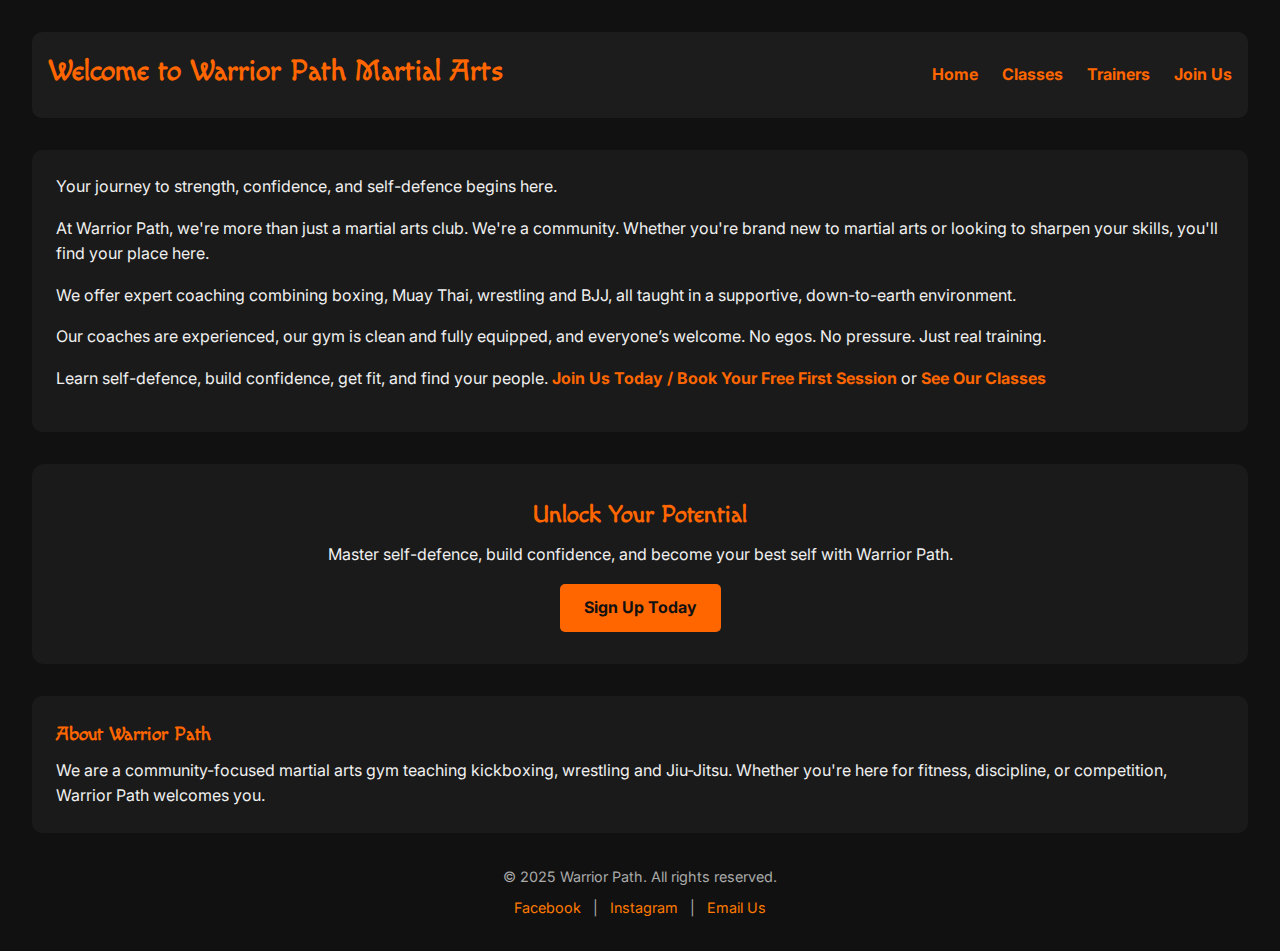
<file: warrior-path-main/index.html>
<!DOCTYPE html>
<html lang="en">

<head>
    <!-- Set character encoding for proper text rendering -->
    <meta charset="UTF-8" />

    <!-- Make sure it looks good on mobile devices -->
    <meta name="viewport" content="width=device-width, initial-scale=1.0" />

    <!-- Browser tab title -->
    <title>Warrior Path</title>

    <!-- Using Bootstrap (v5.3.6) for responsive layout help -->
    <link href="https://cdn.jsdelivr.net/npm/bootstrap@5.3.6/dist/css/bootstrap.min.css" rel="stylesheet"
        integrity="sha384-/nHq1mKoK5eXY/NTXvEpZz9yQ32+2H3JwpxNCTNYpFFvKmOASLZLST4v6shxnvMf" crossorigin="anonymous" />

    <!-- Link to my custom CSS styles -->
    <link rel="stylesheet" href="assets/css/style.css" />

    <!-- Fonts for style: 'Inter' for body text, 'Macondo' for headings -->
    <link href="https://fonts.googleapis.com/css2?family=Inter&family=Macondo&display=swap" rel="stylesheet">
</head>

<body>
    <!-- Header / Navigation bar -->
    <header>
        <nav>
            <h1>Welcome to Warrior Path Martial Arts</h1>
            <ul>
                <!-- Linking to other pages in the site -->
                <li><a href="index.html">Home</a></li>
                <li><a href="classes.html">Classes</a></li>
                <li><a href="trainers.html">Trainers</a></li>
                <li><a href="signup.html">Join Us</a></li>
            </ul>
        </nav>
    </header>

    <!-- Brief intro about the gym, who it's for, and the vibe -->
    <section class="intro">
        <p>Your journey to strength, confidence, and self-defence begins here.</p>
        <p>
            At Warrior Path, we're more than just a martial arts club. We're a community.
            Whether you're brand new to martial arts or looking to sharpen your skills, you'll find your place here.
        </p>
        <p>
            We offer expert coaching combining boxing, Muay Thai, wrestling and BJJ,
            all taught in a supportive, down-to-earth environment.
        </p>
        <p>
            Our coaches are experienced, our gym is clean and fully equipped,
            and everyone’s welcome. No egos. No pressure. Just real training.
        </p>
        <p>
            Learn self-defence, build confidence, get fit, and find your people.
            <a href="signup.html">Join Us Today / Book Your Free First Session</a> or
            <a href="classes.html">See Our Classes</a>
        </p>
    </section>

    <!-- Hero section: call to action -->
    <section class="hero">
        <h2>Unlock Your Potential</h2>
        <p>Master self-defence, build confidence, and become your best self with Warrior Path.</p>
        <a class="cta" href="signup.html">Sign Up Today</a>
    </section>

    <!-- About section: one more place to reinforce the message -->
    <section class="about">
        <h3>About Warrior Path</h3>
        <p>We are a community-focused martial arts gym teaching kickboxing, wrestling and Jiu-Jitsu.
            Whether you're here for fitness, discipline, or competition, Warrior Path welcomes you.</p>
    </section>

    <!-- Footer: contact + copyright -->
    <footer>
        <p>&copy; 2025 Warrior Path. All rights reserved.</p>
        <div class="social-links">
            <a href="https://www.facebook.com/warriorpath" target="_blank">Facebook</a> |
            <a href="https://www.instagram.com/warriorpath" target="_blank">Instagram</a> |
            <a href="mailto:info@warriorpath.com">Email Us</a>
        </div>
    </footer>
</body>

</html>
</file>
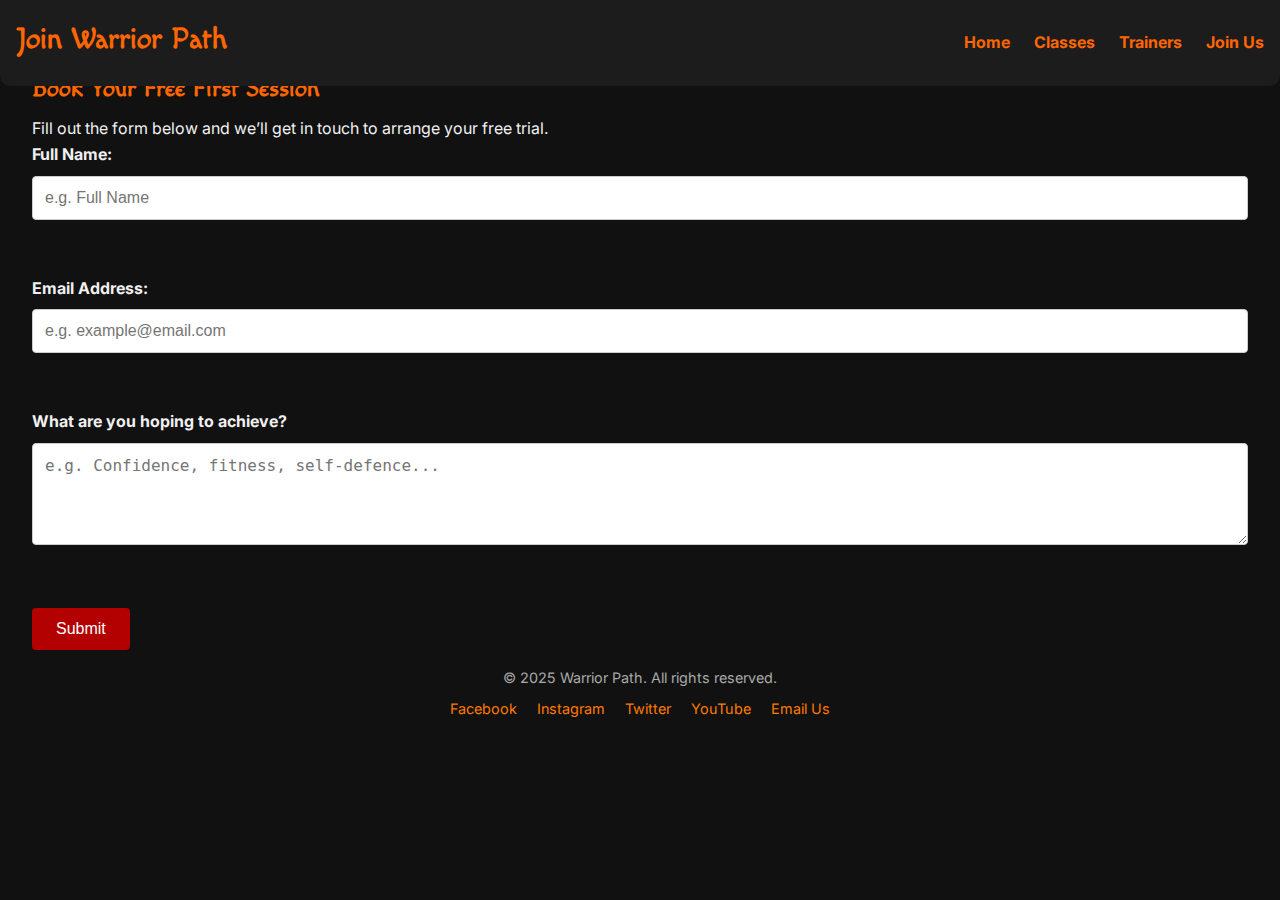
<file: signup.html>
<!DOCTYPE html>
<html lang="en">

<head>
    <!-- Set character encoding for proper text rendering -->
    <meta charset="UTF-8" />

    <!-- Make sure it looks good on mobile devices -->
    <meta name="viewport" content="width=device-width, initial-scale=1.0" />

    <!-- Browser tab title -->
    <title>Join Warrior Path</title>

    <!-- Using Bootstrap (v5.3.6) for responsive layout help -->
    <link href="https://cdn.jsdelivr.net/npm/bootstrap@5.3.6/dist/css/bootstrap.min.css" rel="stylesheet"
        integrity="sha384-/nHq1mKoK5eXY/NTXvEpZz9yQ32+2H3JwpxNCTNYpFFvKmOASLZLST4v6shxnvMf" crossorigin="anonymous" />

    <!-- Link to my custom CSS styles -->
    <link rel="stylesheet" href="assets/css/style.css" />

    <!-- Fonts for style: 'Inter' for body text, 'Macondo' for headings -->
    <link href="https://fonts.googleapis.com/css2?family=Inter&family=Macondo&display=swap" rel="stylesheet">
</head>

<body>
    <!-- Header / Navigation bar (same as index for consistency) -->
    <header>
        <nav>
            <h1>Join Warrior Path</h1>
            <ul>
                <!-- Linking to other pages in the site -->
                <li><a href="index.html">Home</a></li>
                <li><a href="classes.html">Classes</a></li>
                <li><a href="trainers.html">Trainers</a></li>
                <li><a href="signup.html">Join Us</a></li>
            </ul>
        </nav>
    </header>

    <!-- Sign Up Form Section -->
    <section class="signup-form">
        <h2>Book Your Free First Session</h2>
        <p>Fill out the form below and we’ll get in touch to arrange your free trial.</p>

        <!-- Added an ID so I can target the form with JavaScript later -->
        <form class="signup-form" id="signup-form">
            <!-- Full Name field -->
            <div class="form-group">
                <label for="name" class="form-label">Full Name:</label>
                <input type="text" id="name" name="name" class="text-input" required aria-label="Full Name"
                    placeholder="e.g. Full Name">
            </div>

            <!-- Email field -->
            <div class="form-group">
                <label for="email" class="form-label">Email Address:</label>
                <input type="email" id="email" name="email" class="text-input" required aria-label="Email Address"
                    placeholder="e.g. example@email.com">
            </div>

            <!-- Goal textarea -->
            <div class="form-group">
                <label for="goal" class="form-label">What are you hoping to achieve?</label>
                <textarea id="goal" name="goal" class="text-area" rows="4"
                    placeholder="e.g. Confidence, fitness, self-defence..." aria-label="Training Goals"></textarea>
            </div>

            <!-- Submit -->
            <button type="submit" class="submit-button">Submit</button>
        </form>
        <!-- This message will only show after the form is submitted -->
        <p id="confirmation" style="display: none; color: green; font-weight: bold;">
            Thanks for signing up! We'll be in touch soon.
        </p>
    </section>

    <!-- Footer (copied from index.html for brand consistency) -->
    <footer>
        <p>&copy; 2025 Warrior Path. All rights reserved.</p>
        <div class="social-links">
            <!-- External links open in new tab securely -->
            <a class="text-white mx-2" href="https://www.facebook.com/warriorpath" target="_blank"
                rel="noopener">Facebook</a>
            <a class="text-white mx-2" href="https://www.instagram.com/warriorpath" target="_blank"
                rel="noopener">Instagram</a>
            <a class="text-white mx-2" href="https://twitter.com/warriorpath" target="_blank" rel="noopener">Twitter</a>
            <a class="text-white mx-2" href="https://youtube.com/warriorpath" target="_blank" rel="noopener">YouTube</a>
            <a class="text-white mx-2" href="mailto:info@warriorpath.com">Email Us</a>
        </div>
    </footer>
</body>

</html>
</file>
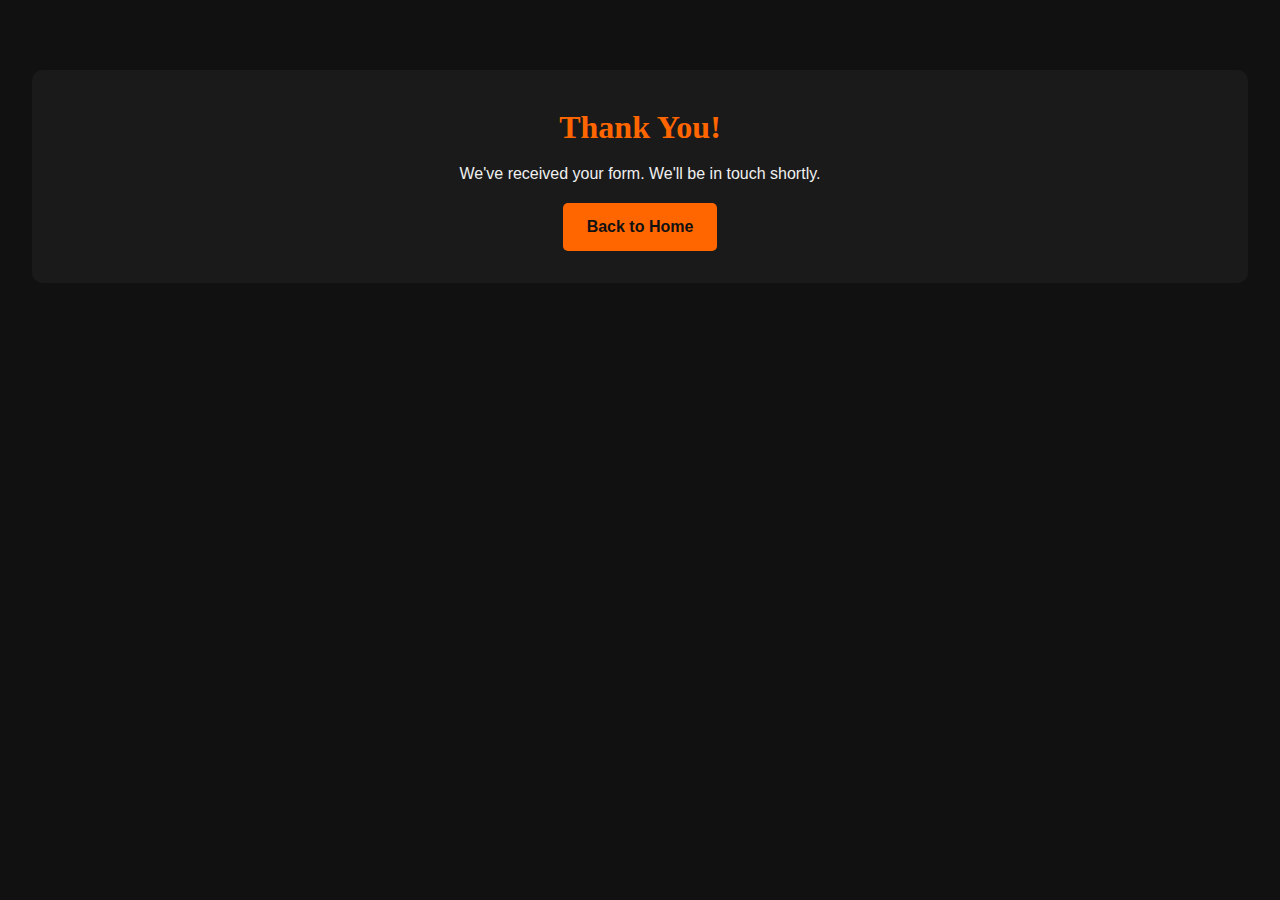
<file: success.html>
<!DOCTYPE html>
<html lang="en">
<head>
  <meta charset="UTF-8">
  <title>Form Submitted</title>
  <!-- Favicon -->
    <link rel="icon" href="assets/images/favicon.ico" type="image/x-icon">
  <link rel="stylesheet" href="assets/css/style.css">
</head>
<body>
  <section class="hero">
    <h1>Thank You!</h1>
    <p>We've received your form. We'll be in touch shortly.</p>
    <a href="index.html" class="cta">Back to Home</a>
  </section>
</body>
</html>
</file>
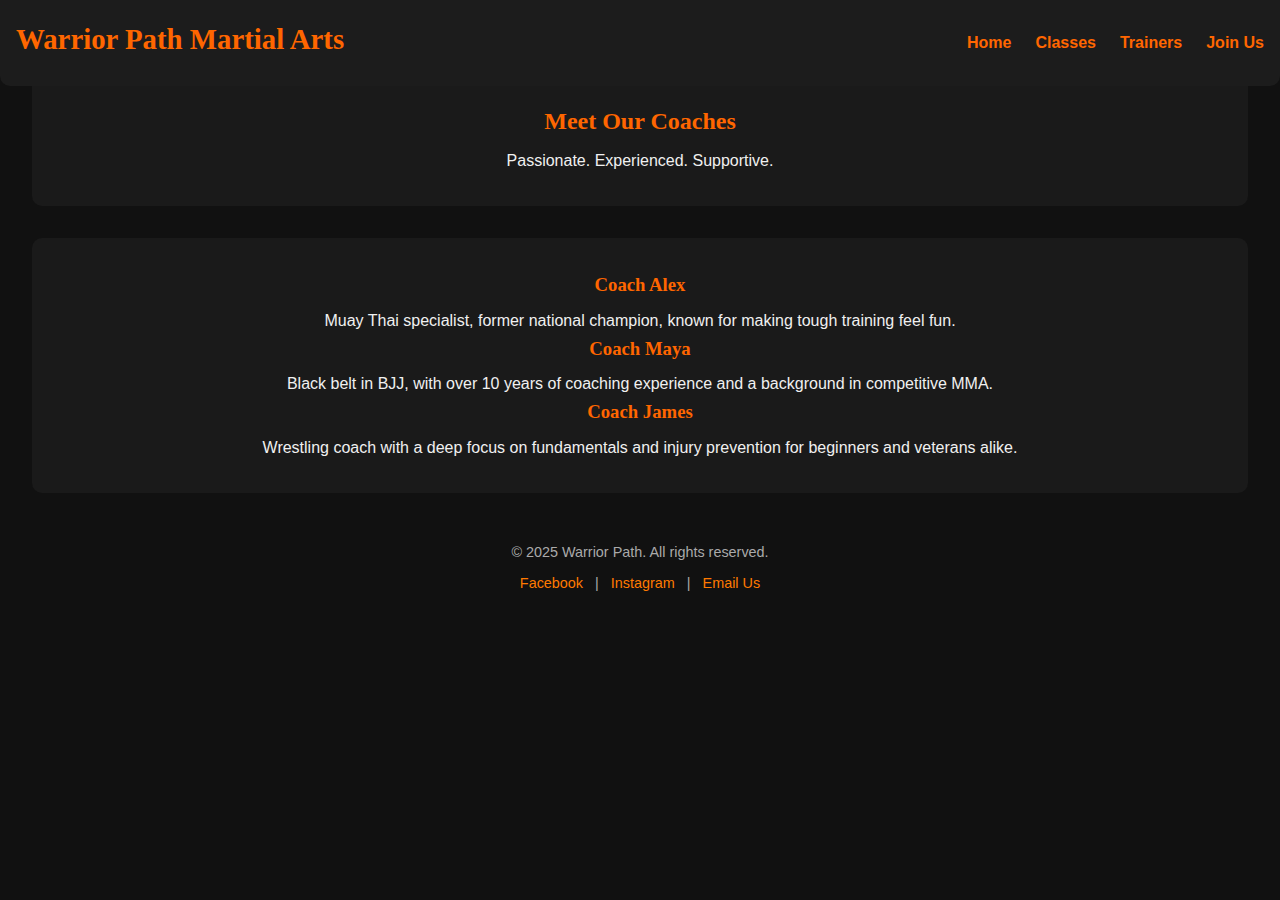
<file: trainers.html>
<!DOCTYPE html>
<html lang="en">
<head>
  <meta charset="UTF-8" />
  <meta name="viewport" content="width=device-width, initial-scale=1.0" />
  <title>Trainers | Warrior Path</title>

  <!-- Bootstrap CSS for responsive layout and styles -->
  <link href="https://cdn.jsdelivr.net/npm/bootstrap@5.3.6/dist/css/bootstrap.min.css" rel="stylesheet"
    integrity="sha384-/nHq1mKoK5eXY/NTXvEpZz9yQ32+2H3JwpxNCTNYpFFvKmOASLZLST4v6shxnvMf" crossorigin="anonymous" />

  <!-- Custom styles -->
  <link rel="stylesheet" href="assets/css/style.css" />
</head>
<body>
  <header>
    <nav>
      <h1>Warrior Path Martial Arts</h1>
      <ul>
        <li><a href="index.html">Home</a></li>
        <li><a href="classes.html">Classes</a></li>
        <li><a href="trainers.html">Trainers</a></li>
        <li><a href="signup.html">Join Us</a></li>
      </ul>
    </nav>
  </header>

  <section class="hero">
    <h2>Meet Our Coaches</h2>
    <p>Passionate. Experienced. Supportive.</p>
  </section>

  <section class="about">
    <h3>Coach Alex</h3>
    <p>Muay Thai specialist, former national champion, known for making tough training feel fun.</p>
    <h3>Coach Maya</h3>
    <p>Black belt in BJJ, with over 10 years of coaching experience and a background in competitive MMA.</p>
    <h3>Coach James</h3>
    <p>Wrestling coach with a deep focus on fundamentals and injury prevention for beginners and veterans alike.</p>
  </section>

  <footer>
    <p>&copy; 2025 Warrior Path. All rights reserved.</p>
    <div class="social-links">
      <a href="https://www.facebook.com/warriorpath" target="_blank">Facebook</a> |
      <a href="https://www.instagram.com/warriorpath" target="_blank">Instagram</a> |
      <a href="mailto:info@warriorpath.com">Email Us</a>
    </div>
  </footer>
</body>
</html>
</file>
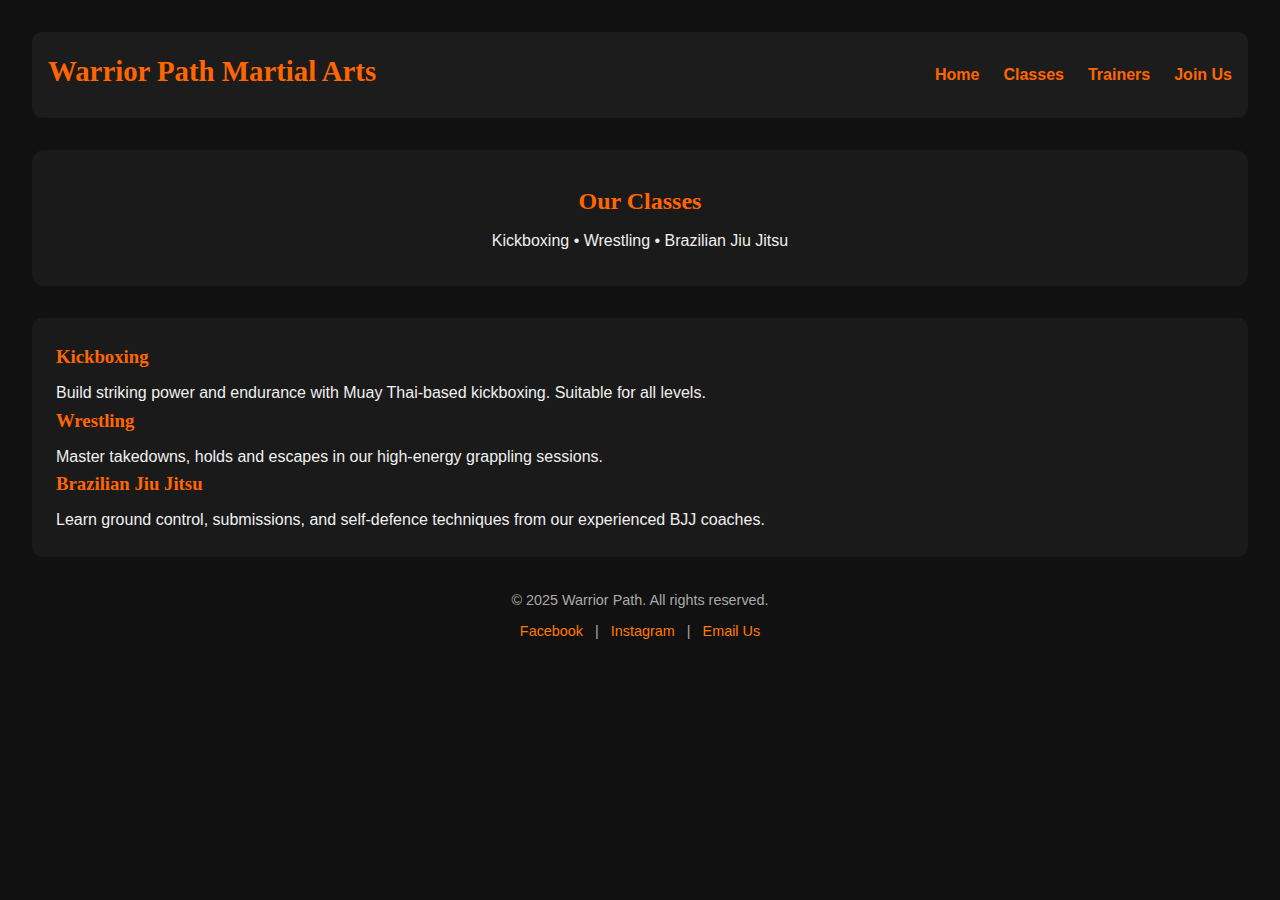
<file: warrior-path-main/classes.html>
<!DOCTYPE html>
<html lang="en">
<head>
  <meta charset="UTF-8" />
  <meta name="viewport" content="width=device-width, initial-scale=1.0" />
  <title>Classes | Warrior Path</title>
  <link rel="stylesheet" href="assets/css/style.css" />
</head>
<body>
  <header>
    <nav>
      <h1>Warrior Path Martial Arts</h1>
      <ul>
        <li><a href="index.html">Home</a></li>
        <li><a href="classes.html">Classes</a></li>
        <li><a href="trainers.html">Trainers</a></li>
        <li><a href="signup.html">Join Us</a></li>
      </ul>
    </nav>
  </header>

  <section class="hero">
    <h2>Our Classes</h2>
    <p>Kickboxing • Wrestling • Brazilian Jiu Jitsu</p>
  </section>

  <section class="about">
    <h3>Kickboxing</h3>
    <p>Build striking power and endurance with Muay Thai-based kickboxing. Suitable for all levels.</p>
    <h3>Wrestling</h3>
    <p>Master takedowns, holds and escapes in our high-energy grappling sessions.</p>
    <h3>Brazilian Jiu Jitsu</h3>
    <p>Learn ground control, submissions, and self-defence techniques from our experienced BJJ coaches.</p>
  </section>

  <footer>
    <p>&copy; 2025 Warrior Path. All rights reserved.</p>
    <div class="social-links">
      <a href="https://www.facebook.com/warriorpath" target="_blank">Facebook</a> |
      <a href="https://www.instagram.com/warriorpath" target="_blank">Instagram</a> |
      <a href="mailto:info@warriorpath.com">Email Us</a>
    </div>
  </footer>
</body>
</html>
</file>
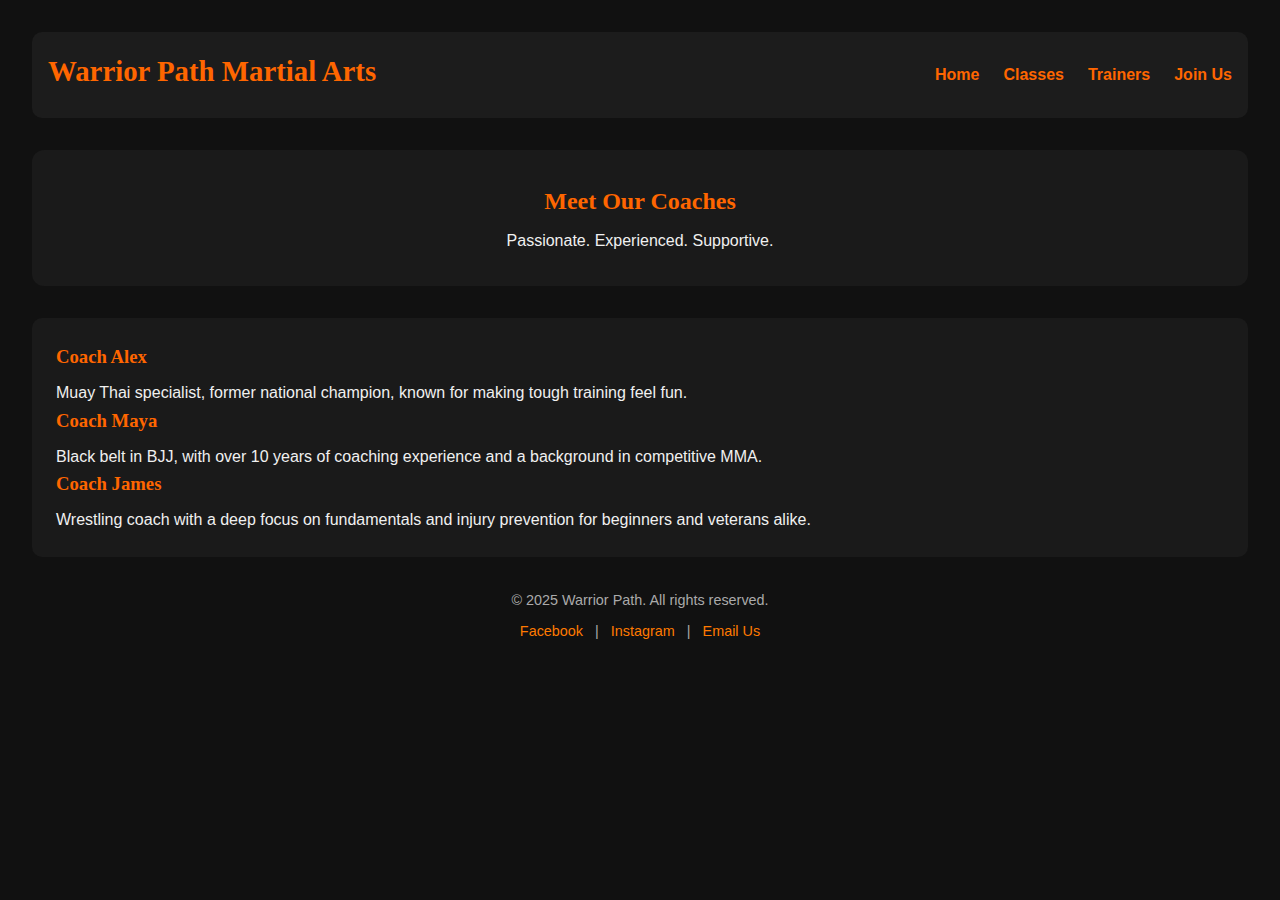
<file: warrior-path-main/trainers.html>
<!DOCTYPE html>
<html lang="en">
<head>
  <meta charset="UTF-8" />
  <meta name="viewport" content="width=device-width, initial-scale=1.0" />
  <title>Trainers | Warrior Path</title>
  <link rel="stylesheet" href="assets/css/style.css" />
</head>
<body>
  <header>
    <nav>
      <h1>Warrior Path Martial Arts</h1>
      <ul>
        <li><a href="index.html">Home</a></li>
        <li><a href="classes.html">Classes</a></li>
        <li><a href="trainers.html">Trainers</a></li>
        <li><a href="signup.html">Join Us</a></li>
      </ul>
    </nav>
  </header>

  <section class="hero">
    <h2>Meet Our Coaches</h2>
    <p>Passionate. Experienced. Supportive.</p>
  </section>

  <section class="about">
    <h3>Coach Alex</h3>
    <p>Muay Thai specialist, former national champion, known for making tough training feel fun.</p>
    <h3>Coach Maya</h3>
    <p>Black belt in BJJ, with over 10 years of coaching experience and a background in competitive MMA.</p>
    <h3>Coach James</h3>
    <p>Wrestling coach with a deep focus on fundamentals and injury prevention for beginners and veterans alike.</p>
  </section>

  <footer>
    <p>&copy; 2025 Warrior Path. All rights reserved.</p>
    <div class="social-links">
      <a href="https://www.facebook.com/warriorpath" target="_blank">Facebook</a> |
      <a href="https://www.instagram.com/warriorpath" target="_blank">Instagram</a> |
      <a href="mailto:info@warriorpath.com">Email Us</a>
    </div>
  </footer>
</body>
</html>
</file>
<file: warrior-path-main/assets/css/style.css>
/* Reset default browser styles for consistency */
* {
  margin: 0;
  padding: 0;
  box-sizing: border-box; /* This makes padding and borders stay inside width/height */
}

/* Base styles for the whole page */
body {
  font-family: 'Inter', sans-serif; /* Clean, modern font for readability */
  background-color: #111; /* Dark background gives a sleek gym vibe */
  color: #f0f0f0; /* Light gray text for contrast */
  padding: 2rem;
  line-height: 1.6; /* More readable line spacing */
}

/* Headings: using Macondo font for something more stylish/unique */
h1, h2, h3 {
  font-family: 'Macondo', cursive;
  color: #ff6600; /* Bright orange for energy and branding, not too aggressive */
  margin-bottom: 0.5rem;
}

/* Navigation bar styles */
nav {
  display: flex; /* Puts title and links side by side */
  justify-content: space-between; /* Space between title and nav links */
  align-items: center;
  background-color: #1c1c1c; /* Slightly lighter than body bg */
  padding: 1rem;
  border-radius: 10px;
  margin-bottom: 2rem;
}

nav h1 {
  font-size: 1.8rem;
  color: #ff6600;
}

nav ul {
  list-style: none; /* Remove bullet points */
  display: flex;
  gap: 1.5rem; /* Space between nav items */
}

nav a {
  text-decoration: none;
  color: #ff6600;
  font-weight: bold;
  transition: color 0.2s ease;
}

nav a:hover {
  color: #ffa040; /* Softer orange on hover */
}

/* Reusable hero section for attention-grabbing stuff */
.hero {
  background-color: #1a1a1a;
  padding: 2rem;
  border-radius: 12px;
  text-align: center;
  margin-bottom: 2rem;
}

/* CTA = Call To Action button */
.cta {
  display: inline-block;
  margin-top: 1rem;
  padding: 0.7rem 1.5rem;
  background-color: #ff6600;
  color: #111;
  text-decoration: none;
  border-radius: 5px;
  font-weight: bold;
  transition: background-color 0.3s ease;
}

.cta:hover {
  background-color: #ffa040;
  color: #111;
}

/* About section + other info containers */
.about {
  background-color: #1a1a1a;
  padding: 1.5rem;
  border-radius: 10px;
  margin-bottom: 2rem;
}

/* Footer at the bottom of the page */
footer {
  text-align: center;
  font-size: 0.9rem;
  color: #aaa;
}

/* Intro section at the top of homepage */
.intro {
  background-color: #1a1a1a;
  padding: 1.5rem;
  border-radius: 10px;
  margin-bottom: 2rem;
  color: #f0f0f0;
}

.intro p {
  margin-bottom: 1rem;
}

.intro a {
  color: #ff6600;
  font-weight: bold;
  text-decoration: none;
  transition: color 0.2s ease;
}

.intro a:hover {
  color: #ffa040;
  text-decoration: underline;
}

/* Social media links */
.social-links {
  margin-top: 0.5rem;
  font-size: 0.9rem;
}

.social-links a {
  color: #ff7a00;
  text-decoration: none;
  margin: 0 0.5rem;
}

.social-links a:hover {
  text-decoration: underline;
}

/* Responsive Design for tablets and phones (screen width 768px and below) */
@media (max-width: 768px) {
  
  /* Make nav stack vertically instead of side-by-side */
  nav {
    flex-direction: column;
    align-items: flex-start; /* Align nav links to the left for a cleaner stacked look */
  }

  /* Stack nav links and reduce spacing between them */
  nav ul {
    flex-direction: column;
    gap: 0.5rem; /* Less gap for vertical layout */
    width: 100%; /* Full width so links don’t get squashed */
  }

  /* Make main sections (hero, about, intro) tighter for small screens */
  .hero, .about, .intro {
    padding: 1rem; /* Less padding to save space */
    text-align: left; /* Align text left for easier mobile reading */
  }

  /* Make CTA button stretch across the screen */
  .cta {
    width: 100%; /* Full width button on mobile */
    text-align: center; /* Keep text centered inside the button */
  }

  /* Add a bit of breathing room to the footer */
  footer {
    padding: 1rem 0;
  }
}
</file>
<file: assets/css/style.css>
/* Reset default browser styles for consistency */
* {
  margin: 0;
  padding: 0;
  box-sizing: border-box;
  /* This makes padding and borders stay inside width/height */
}

/* Base styles for the whole page */
body {
  font-family: 'Inter', sans-serif;
  /* Clean, modern font for readability */
  background-color: #111;
  /* Dark background gives a sleek gym vibe */
  color: #f0f0f0;
  /* Light gray text for contrast */
  padding: 2rem 2rem 2rem 2rem;
  padding-top: 70px; /* Added top padding so content isn't hidden behind fixed navbar */
  line-height: 1.6;
  /* More readable line spacing */
}

/* Typography: headings use Macondo for stylish look */
h1, h2, h3, h4, h5 {
  font-family: 'Macondo', cursive;
}

h1, h2, h3 {
  color: #ff6600;
  /* Bright orange for energy and branding, not too aggressive */
  margin-bottom: 0.5rem;
}

/* Navigation bar styles */
nav {
  display: flex;
  flex-wrap: wrap;
  justify-content: space-between;
  align-items: center;
  gap: 1rem;
  background-color: #1c1c1c;
  /* Slightly lighter than body bg */
  padding: 1rem;
  border-radius: 0 0 10px 10px; /* Rounded bottom corners only for better fixed navbar look */
  position: fixed; /* Makes the navbar stay fixed at the top, even when scrolling */
  top: 0;
  left: 0;
  width: 100%;
  z-index: 1000;
  margin-bottom: 0; /* margin-bottom doesn't affect fixed elements */
}

nav h1 {
  font-size: 1.8rem;
  color: #ff6600;
}

nav ul {
  list-style: none;
  /* Remove bullet points */
  display: flex;
  gap: 1.5rem;
  /* Space between nav items */
}

nav a {
  text-decoration: none;
  color: #ff6600;
  font-weight: bold;
  transition: color 0.2s ease;
}

nav a.active-link {
  color: #ffa040;
  border-bottom: 2px solid #ffa040;
}

nav a:hover,
nav a:focus {
  color: #ffa040;
}

nav a:focus {
  text-decoration: underline;
}

/* Hero, About, Intro sections share similar styling */
.hero,
.about,
.intro {
  background-color: #1a1a1a;
  padding: 2rem;
  border-radius: 10px;
  margin-bottom: 2rem;
  color: #f0f0f0;
  text-align: center;
}

.intro p {
  margin-bottom: 1rem;
}

.intro a {
  color: #ff6600;
  font-weight: bold;
  text-decoration: none;
  transition: color 0.2s ease;
}

.intro a:hover {
  color: #ffa040;
  text-decoration: underline;
}

/* Call To Action button */
.cta {
  display: inline-block;
  margin-top: 1rem;
  padding: 0.7rem 1.5rem;
  background-color: #ff6600;
  color: #111;
  text-decoration: none;
  border-radius: 5px;
  font-weight: bold;
  transition: background-color 0.3s ease;
  cursor: pointer;
}

.cta:hover,
.cta:focus {
  background-color: #ffa040;
  color: #111;
}

/* Social media links */
.social-links {
  margin-top: 0.5rem;
  font-size: 0.9rem;
}

.social-links a {
  color: #ff7a00;
  text-decoration: none;
  margin: 0 0.5rem;
}

.social-links a:hover {
  text-decoration: underline;
}

/* Form styling */
.form-label {
  display: block;
  font-weight: bold;
  margin-bottom: 0.5rem;
}

.text-input,
.text-area {
  width: 100%;
  padding: 0.75rem;
  font-size: 1rem;
  border: 1px solid #ccc;
  border-radius: 4px;
  margin-bottom: 1.5rem;
  box-sizing: border-box;
}

.form-group {
  margin-bottom: 2rem;
}

.submit-button {
  padding: 0.75rem 1.5rem;
  background-color: #b30000;
  color: white;
  border: none;
  border-radius: 4px;
  font-size: 1rem;
  cursor: pointer;
  transition: background-color 0.2s ease;
}

.submit-button:hover {
  background-color: #900000;
}

.submit-button:focus {
  outline: 2px solid #ffa040; /* Same bright orange outline */
  outline-offset: 2px;
}

/* Card styling */
.card-body {
  padding: 2rem;
}

.card-text {
  font-style: italic;
}

/* Footer styling */
footer {
  text-align: center;
  font-size: 0.9rem;
  color: #aaa;
  padding: 1rem 0;
}

/* Form container */
Should I just start with this?

.signup-form {
  position: relative; /* so I can layer overlay if needed */ 
  max-width: 600px;
  margin: 0 auto;
  padding: 2rem;
  background-color: rgba(26, 26, 26, 0.85); /* slightly transparent dark bg for contrast */
  border-radius: 10px;

  .signup-form {
  max-width: 600px;
  margin: 0 auto;
  padding: 2rem;
  background-color: #1a1a1a;
  border-radius: 10px;
}

/* Accessibility: focus outlines for links, buttons, inputs, textareas */
a:focus,
button:focus,
input:focus,
textarea:focus {
  outline: 2px solid #ffa040; /* Bright orange for visibility */
  outline-offset: 2px;        /* Slight gap from the element edge */
}

/* Responsive Design for tablets and phones (screen width 768px and below) */
@media (max-width: 768px) {
  body {
    padding: 10px;
    padding-top: 70px; /* Keep same top padding for fixed navbar */
  }

  nav {
    flex-direction: column;
    align-items: flex-start;
    gap: 10px;
  }

  nav ul {
    flex-direction: column;
    gap: 0.5rem;
    width: 100%;
    align-items: flex-start;
  }

  nav a {
    width: 100%;
  }

  .hero,
  .about,
  .intro {
    padding: 1rem;
    text-align: left;
  }

  .hero {
    flex-direction: column;
    align-items: center;
    text-align: center;
  }

  .hero img {
    max-width: 90%;
    height: auto;
  }

  .hero-text h1 {
    font-size: 1.8rem;
  }

  .hero-text p {
    font-size: 1rem;
  }

  .cta {
    width: 100%;
    text-align: center;
  }

  footer {
    font-size: 0.9rem;
    text-align: center;
    padding: 1rem 0;
  }

  button,
  form input,
  form textarea {
    width: 100%;
    font-size: 1rem;
  }

  .signup-form {
    padding: 1rem;
  }
}
</file>
